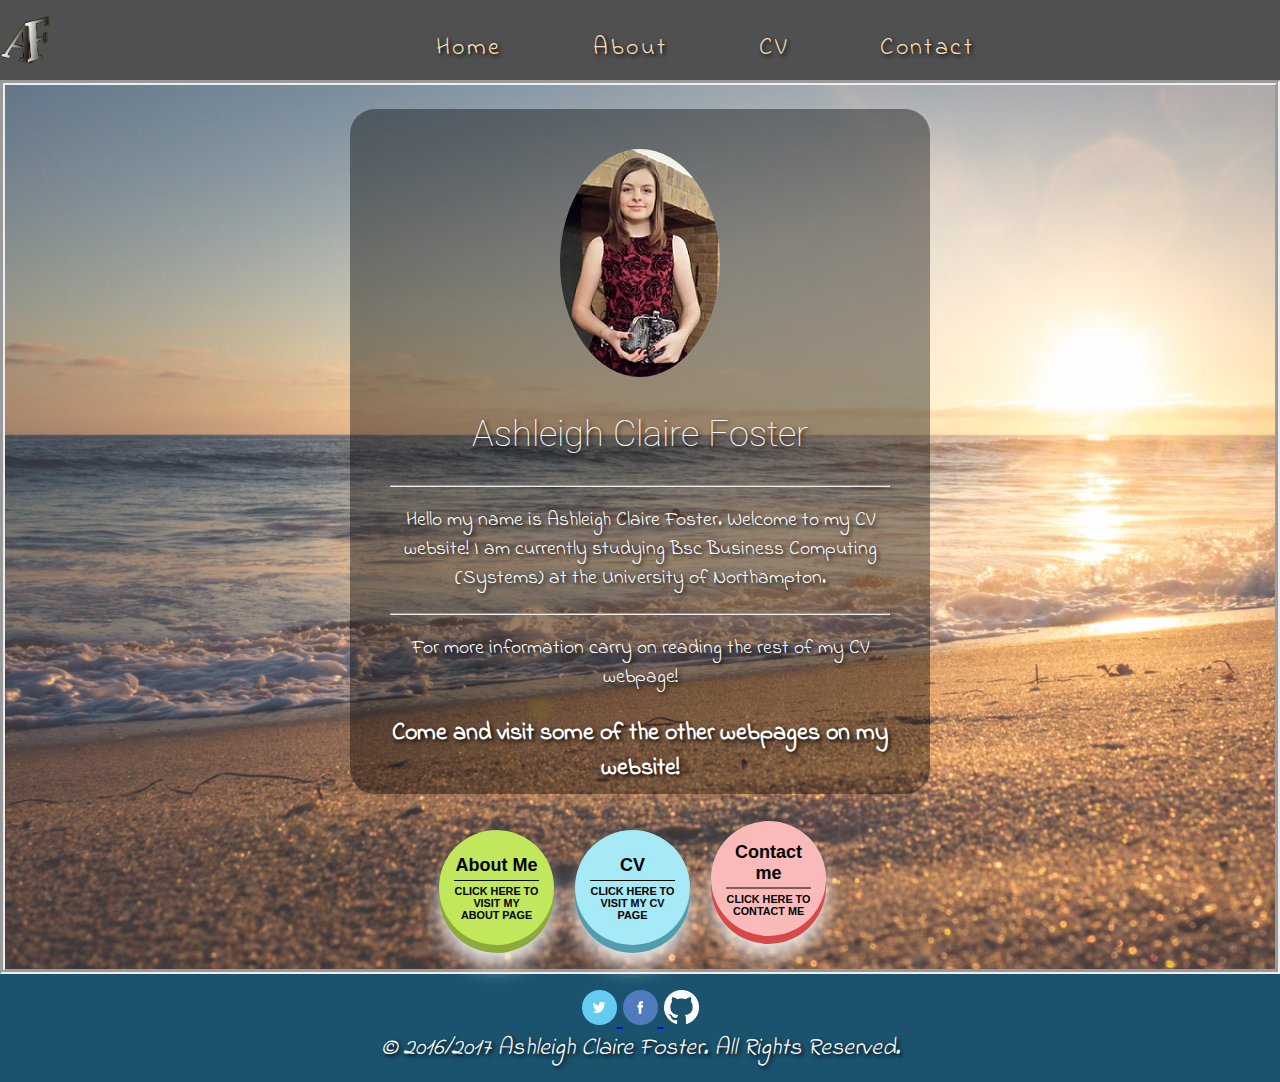
<file: index.html>
<!DOCTYPE html>
<!-- Ashleigh Claire Foster, Student ID= 16427265 -->
<html>
  <head>
    <meta charset="utf-8">
    <meta name="keywords" content="cv,resume,mk,milton,keynes,computing,IT,ashleighfoster" />
    <meta name="description" content="Welcome to my personal portfolio. In this portfolio I will be introducing myself in a short bibliography as well as discussing the relevant qualifications that I've got, the skills I've got, the type of work that I'm doing at the university of Northampton and any previous work experience that I've done."  />
    <title>Simple CV Portfolio</title>
    <link rel="stylesheet" href="css/styles.css"  />
    <link href="https://fonts.googleapis.com/css?family=Indie+Flower|Lobster|Raleway|Roboto|Rokkitt" rel="stylesheet">
    <link rel="icon" href="images/borderlesslogo-logo.png" type="images/borderlesslogo-logo.png" />
    <!-- For an icon in the corner of the tab in the screen!! I used the following link to help me out: Do you have to include <link rel=‘icon’ href=‘favicon.ico’ type=‘image/x-icon’ />? (2016) Available at: http://stackoverflow.com/questions/6644684/do-you-have-to-include-link-rel-icon-href-favicon-ico-type-image-x-icon (Accessed: 26 December 2016). -->
    <meta name="viewport" content="width=device-width, initial-scale=1.0" /> <!-- Picked up from this website https://css-tricks.com/snippets/html/responsive-meta-tag/ -->
  </head>
  <body>
<nav class="navigation-bar">
  <a href="index.html"><img class="logo" src="images/borderlesslogo-logo.png" alt="A logo which says AF" title="This is a logo design"/></a>
  <!-- Got the hyperlink code attached to my logo by looking at this website to show me how it was done using the first code: http://www.hyperlinkcode.com/html-image-hyperlink.php -->
    <ul class="navigation-list">
        <li><a href="index.html">Home</a></li>
        <li><a href="bio.html">About</a></li>
        <li><a href="cv.html">CV</a></li>
        <li><a href="contact.html">Contact</a></li>
    </ul>
</nav>
  <main class="main"><!-- a container for our main and aside -->
    <div class="prof-box">
      <img src="images/me2.JPG" class="prof-pic" alt="Picture of Ashleigh" title="This is a picture of Ashleigh Claire Foster" />
      <h2 class="index2">Ashleigh Claire Foster</h2>
      <hr />
<p class="indexparagraph">Hello my name is Ashleigh Claire Foster. Welcome to my CV website! I am currently studying Bsc Business Computing (Systems) at the University of Northampton.</p>
<hr />
<p class="indexparagraph">
For more information carry on reading the rest of my CV webpage!
</p>
<p class="homeparagraph">
  Come and visit some of the other webpages on my website!
</p>
</div>
<br />
<article class="rolloverbtn">
<!-- This section of the code is for the buttons that link to other pages on my website, link http://www.dynamicdrive.com/style/csslibrary/item/depressible_circle_buttons/ -->
<a href="bio.html" class="css3dbutton">
<span class="outer">
<span class="top">About Me</span>
<span class="bottom">Click here to visit my About page</span>
</span>
</a>
<a href="cv.html" class="css3dbutton blue">
<span class="outer">
<span class="top">CV</span>
<span class="bottom">Click here to visit my CV page</span>
</span>
</a>

<a href="contact.html" class="css3dbutton pink">
<span class="outer">
<span class="top">Contact me</span>
<span class="bottom">Click here to contact me</span>
</span>
</a>
</article>
</main>
<footer class="footer">
  <div>
<a href="https://twitter.com/ashleighf96" target="_blank">
<img class="twitter" title="Twitter" alt="Twitter" src="images/01_twitter.png" width="35" height="35" />
</a>
<a href="https://www.facebook.com/ashleigh.foster.73" target="_blank">
<img class="facebook" title="Facebook" alt="Facebook" src="images/02_facebook.png" width="35" height="35" />
</a>
<a href="https://github.com/ashleighf1996" target="_blank">
  <img class="github" title="Github" alt="Github" src="images/github.png" width="35" height="35" />
</a>
<!-- This HTML code came from this website: https://socialmediawidgets.wordpress.com/ -->
<!-- The Github logo came from this website: https://github.com/logos -->
</div>
  <em class="footertext">
    &copy; 2016/2017 Ashleigh Claire Foster. All Rights Reserved.
  </em> <!-- This is a copyright symbol which reserves the rights to this website -->
</footer>
</body>
</html>
</file>
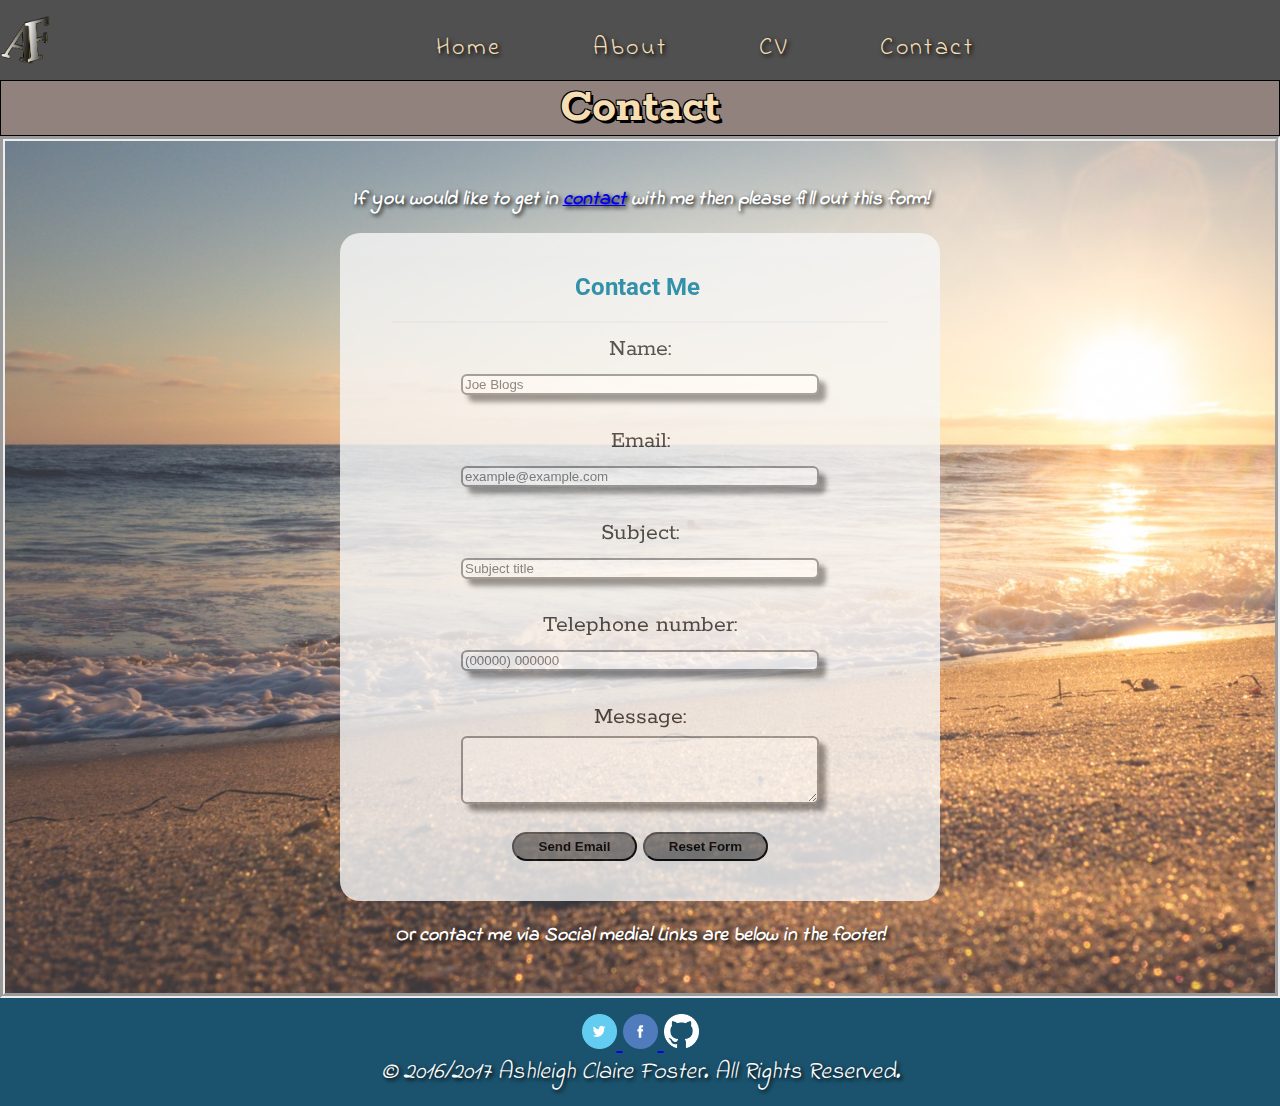
<file: contact.html>
<!DOCTYPE html>
<!-- Ashleigh Claire Foster, Student ID= 16427265 -->
<html>
  <head>
    <meta charset="utf-8">
    <meta name="keywords" content="cv,resume,mk,milton,keynes,computing,IT,ashleighfoster" />
    <meta name="description" content="Welcome to my personal portfolio. In this portfolio I will be introducing myself in a short bibliography as well as discussing the relevant qualifications that I've got, the skills I've got, the type of work that I'm doing at the university of Northampton and any previous work experience that I've done."  />
    <title>Simple CV Portfolio</title>
    <link rel="stylesheet" href="css/styles.css" />
    <link href="https://fonts.googleapis.com/css?family=Indie+Flower|Lobster|Raleway|Roboto|Rokkitt" rel="stylesheet">
    <link rel="icon" href="images/borderlesslogo-logo.png" type="images/borderlesslogo-logo.png" />
    <!-- For an icon in the corner of the tab in the screen!! I used the following link to help me out: Do you have to include <link rel=‘icon’ href=‘favicon.ico’ type=‘image/x-icon’ />? (2016) Available at: http://stackoverflow.com/questions/6644684/do-you-have-to-include-link-rel-icon-href-favicon-ico-type-image-x-icon (Accessed: 26 December 2016). -->
    <meta name="viewport" content="width=device-width, initial-scale=1" /> <!-- Picked up from this website https://css-tricks.com/snippets/html/responsive-meta-tag/ -->
  </head>
  <body>
<nav class="navigation-bar">
  <a href="index.html"><img class="logo" src="images/borderlesslogo-logo.png" alt="A logo which says AF" title="This is a logo design"/></a>
  <!-- Got the hyperlink code attached to my logo by looking at this website to show me how it was done using the first code: http://www.hyperlinkcode.com/html-image-hyperlink.php -->
    <ul class="navigation-list">
        <li><a href="index.html">Home</a></li>
        <li><a href="bio.html">About</a></li>
        <li><a href="cv.html">CV</a></li>
        <li><a href="contact.html">Contact</a></li>
    </ul>
</nav>
<header class="pageheader">
  <h1 class="heading1">Contact</h1>
</header>
<div class="wrapper"> <!-- a container for our main and aside -->
  <main class="main">
    <!--<div class="paragraph"> -->
      <p class="paragraph">
        If you would like to get in <a href="mailto:ashleighfoster@aol.com">contact</a> with me then please fill out this form!
      </p>
  <!--  </div> -->
    <div id="form-wrap">
      <form>
        <fieldset>
          <h4 class="heading4">Contact Me</h4>
          <hr class="dottedline" />
          <label class="labelone" for="name">Name:</label>
          <input class="contactbox" name="name" placeholder="Joe Blogs" id="name"/>
          <br />
          <br />
          <label for="email">Email:</label>
          <input class="contactbox" name="email" placeholder="example@example.com" id="email"/>
          <br />
          <br />
          <label for="subject">Subject:</label>
          <input class="contactbox" name="subject" placeholder="Subject title" id="subject" />
          <br />
          <br />
          <label for="tel">Telephone number:</label>
    <input class="contactbox" type="tel" name="tel" placeholder="(00000) 000000" id="tel" />
    <br />
    <br />
          <label for="comments">Message:</label>
          <textarea class="contactbox" rows="4" cols="25" name="comments" id="comments"></textarea>
        </fieldset>
        <fieldset>
          <input class="btn" type="submit" value="Send Email" />
          <input class="btn" type="reset" value="Reset Form" />
        </fieldset>
      </form>
    </div>
    <!-- Got the placeholders from here: https://codepen.io/lizcoultersmith/pen/dOqYWK -->
    <!-- Got the text area size from here: http://codepen.io/UoN-ThomasRose/pen/NbYrGj -->
    <!-- Got contact form information from here: https://www.youtube.com/watch?v=DB14R0gt8Y8 -->
<div class="paragraph2">
<p class="paragraph">
  Or contact me via Social media! Links are below in the footer!
</p>
</div>
</main>
</div> <!-- the end of our wrapper -->
<footer class="footer">
  <div>
<a href="https://twitter.com/ashleighf96" target="_blank">
<img class="twitter" title="Twitter" alt="Twitter" src="images/01_twitter.png" width="35" height="35" />
</a>
<a href="https://www.facebook.com/ashleigh.foster.73" target="_blank">
<img class="facebook" title="Facebook" alt="Facebook" src="images/02_facebook.png" width="35" height="35" />
</a>
<a href="https://github.com/ashleighf1996" target="_blank">
  <img class="github" title="Github" alt="Github" src="images/github.png" width="35" height="35" />
</a>
<!-- This HTML code came from this website: https://socialmediawidgets.wordpress.com/ -->
<!-- The Github logo came from this website: https://github.com/logos -->
</div>
<em class="footertext">
  &copy; 2016/2017 Ashleigh Claire Foster. All Rights Reserved.
</em> <!-- This is a copyright symbol which reserves the rights to this website -->
</footer>
</body>
</html>
</file>
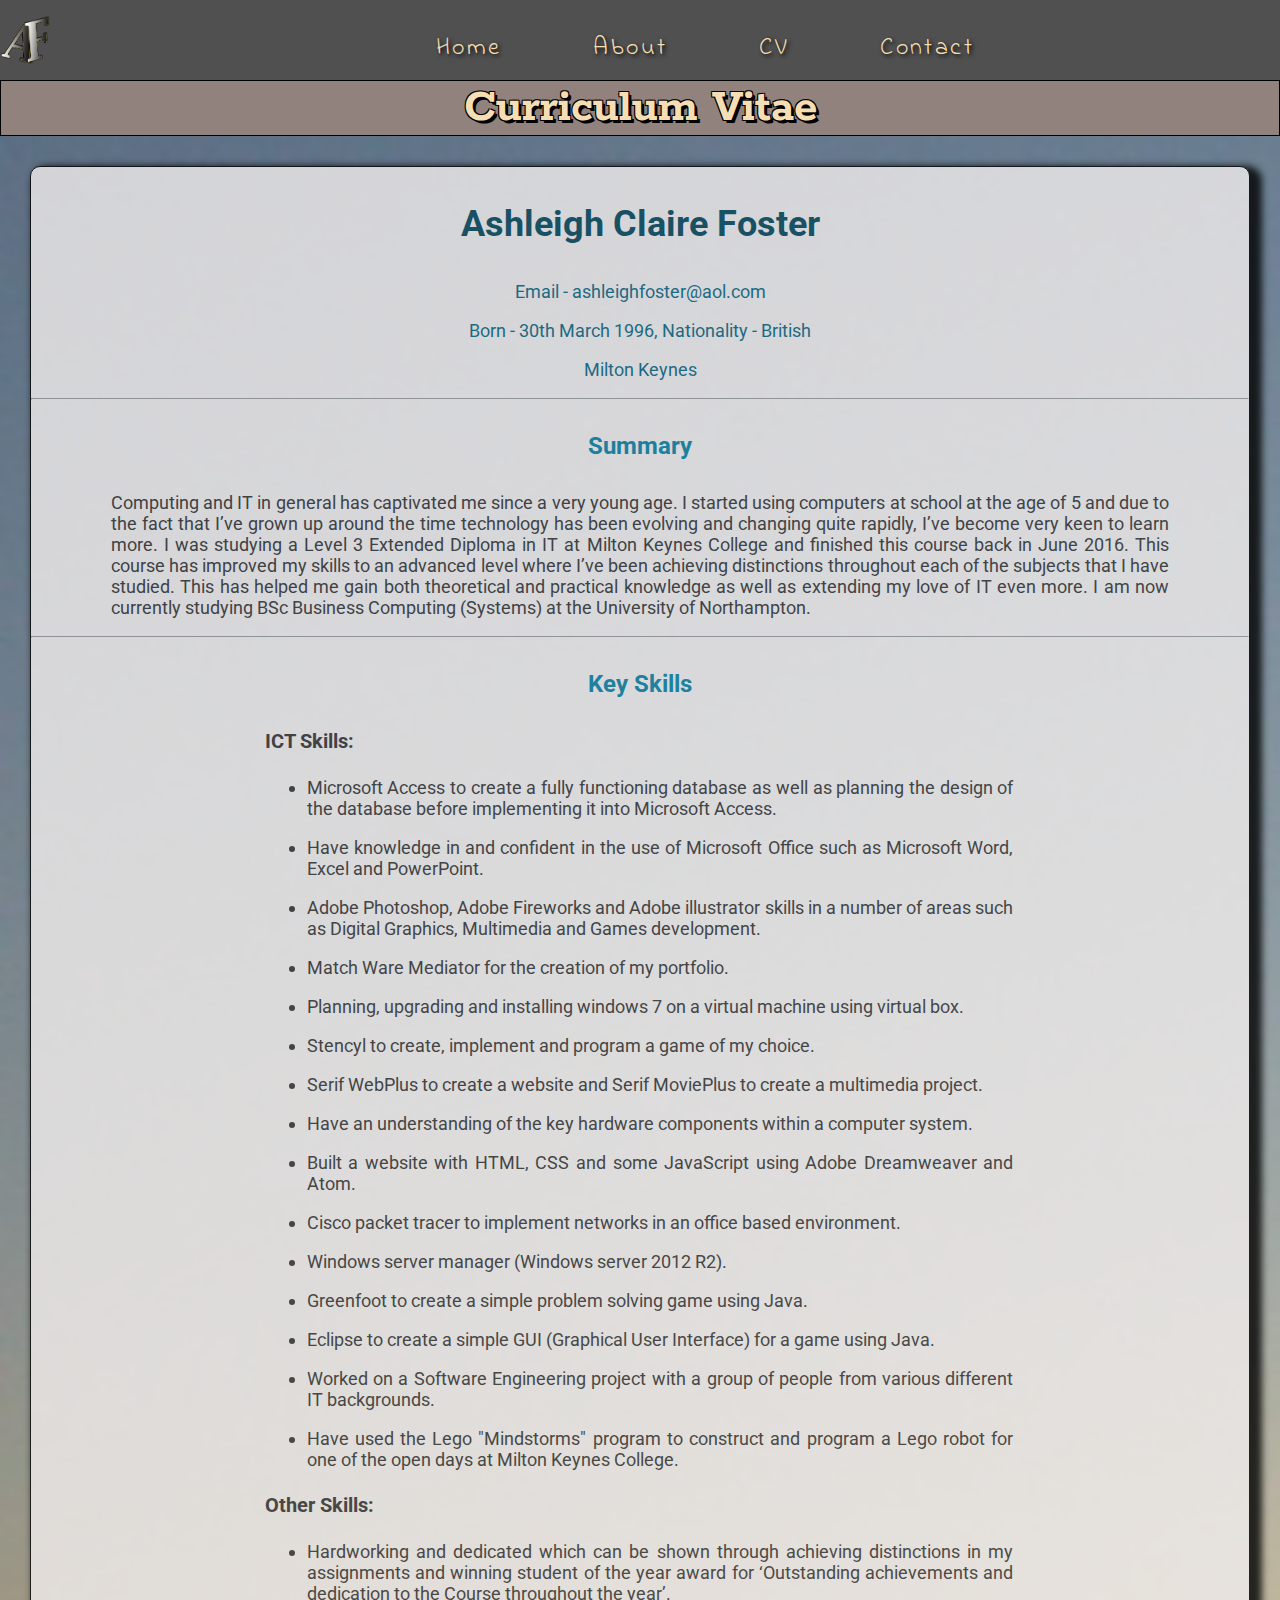
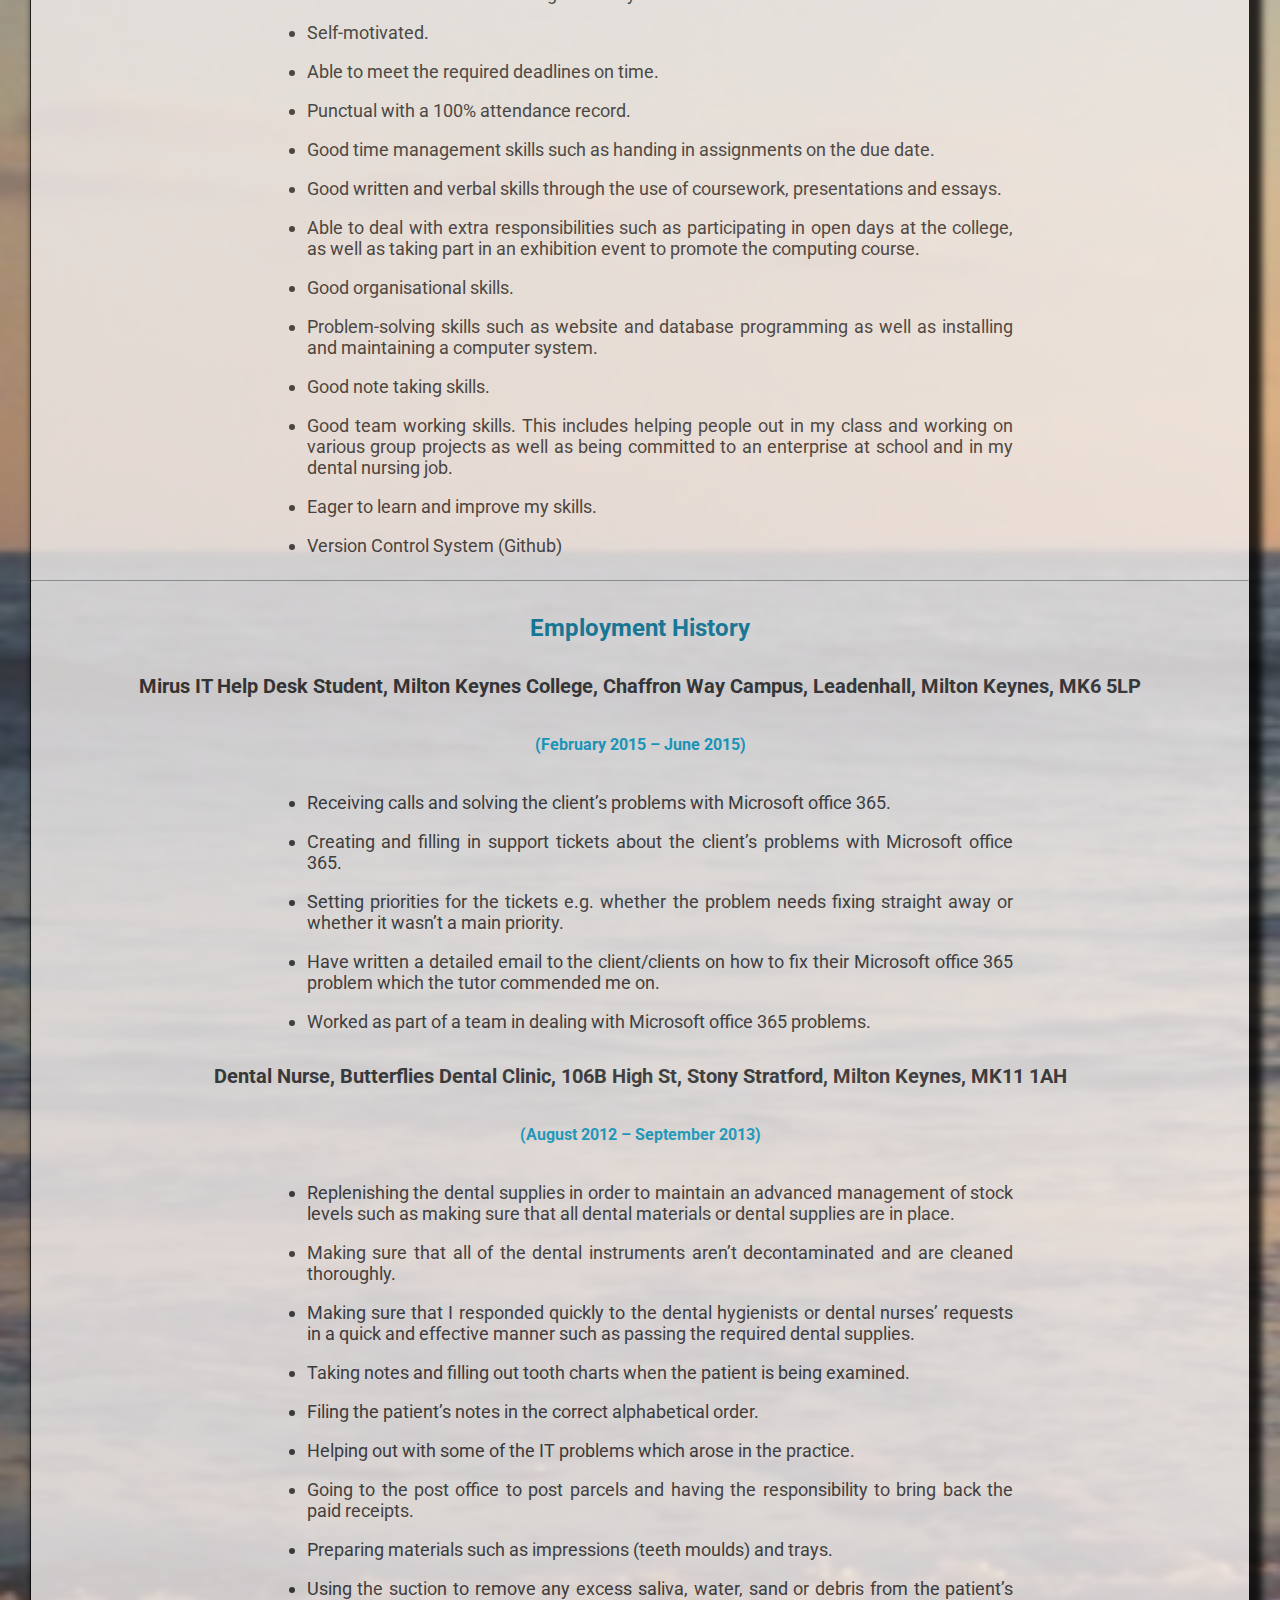
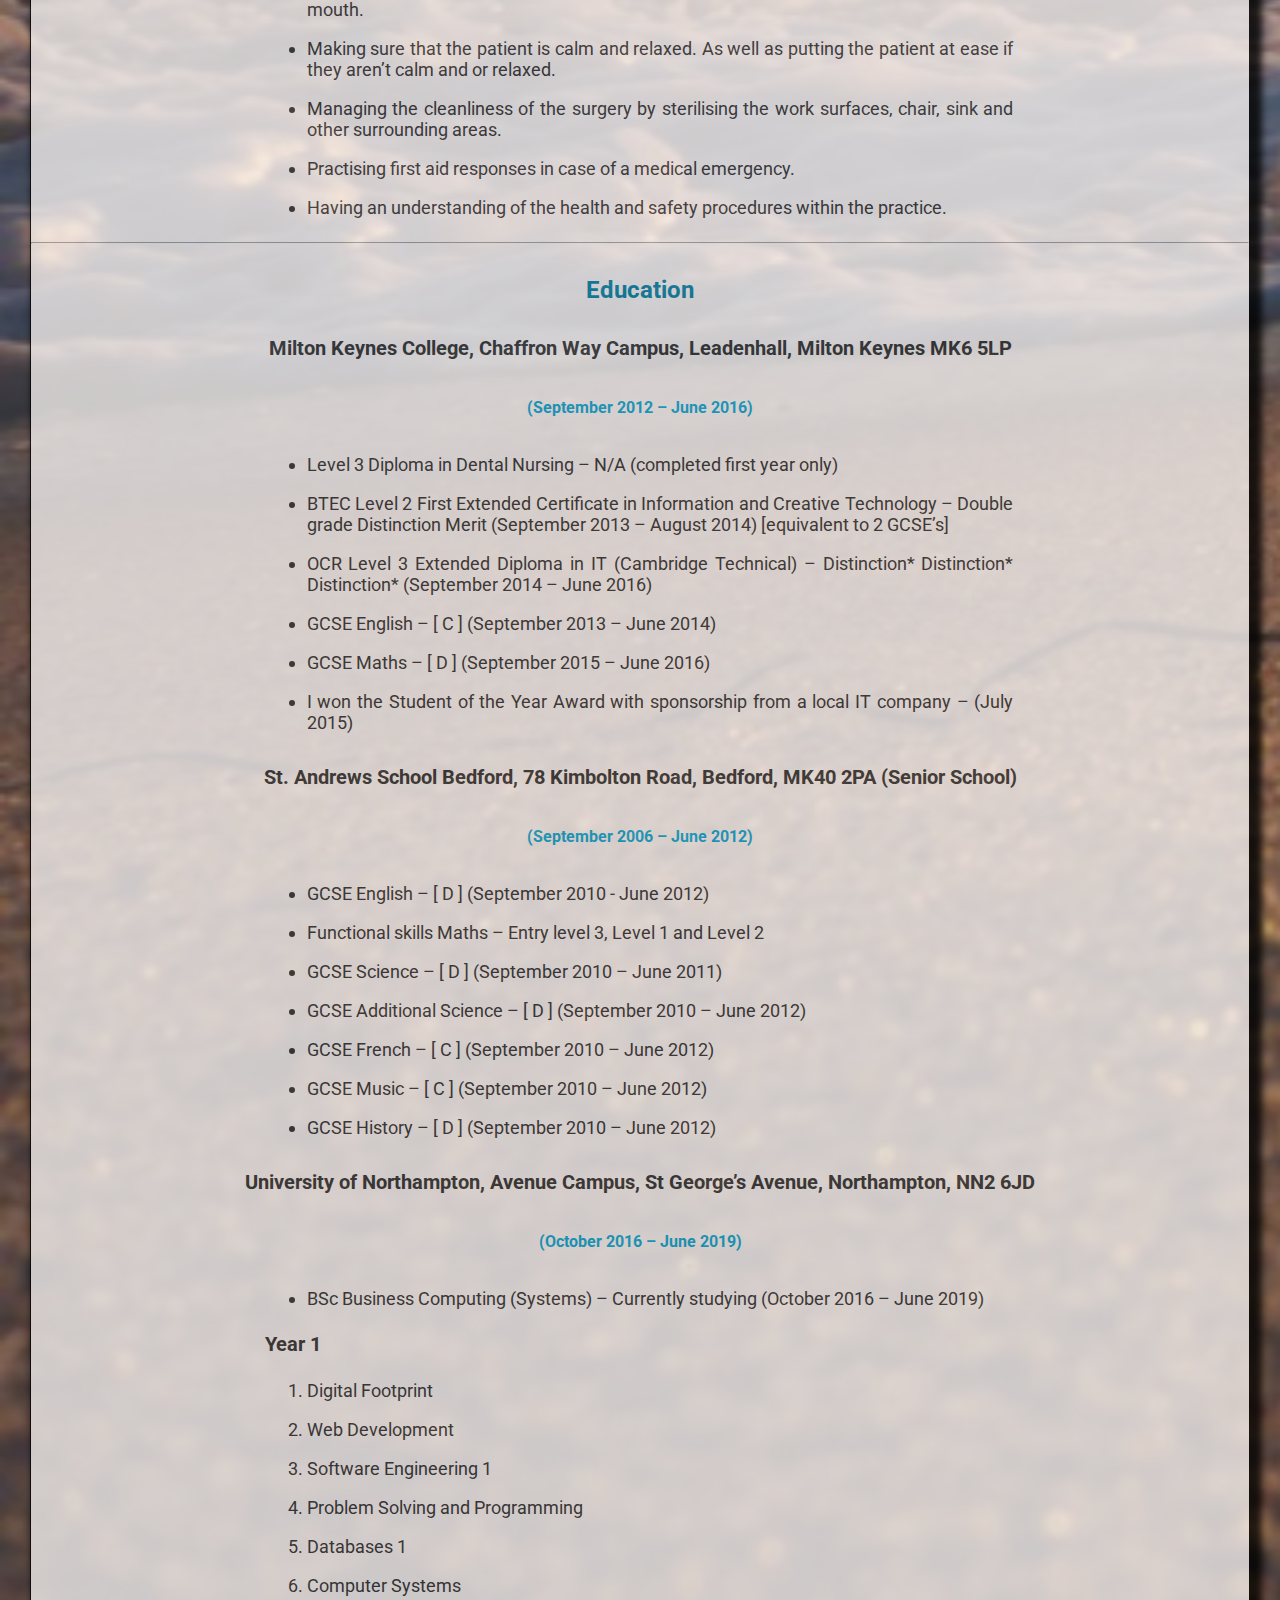
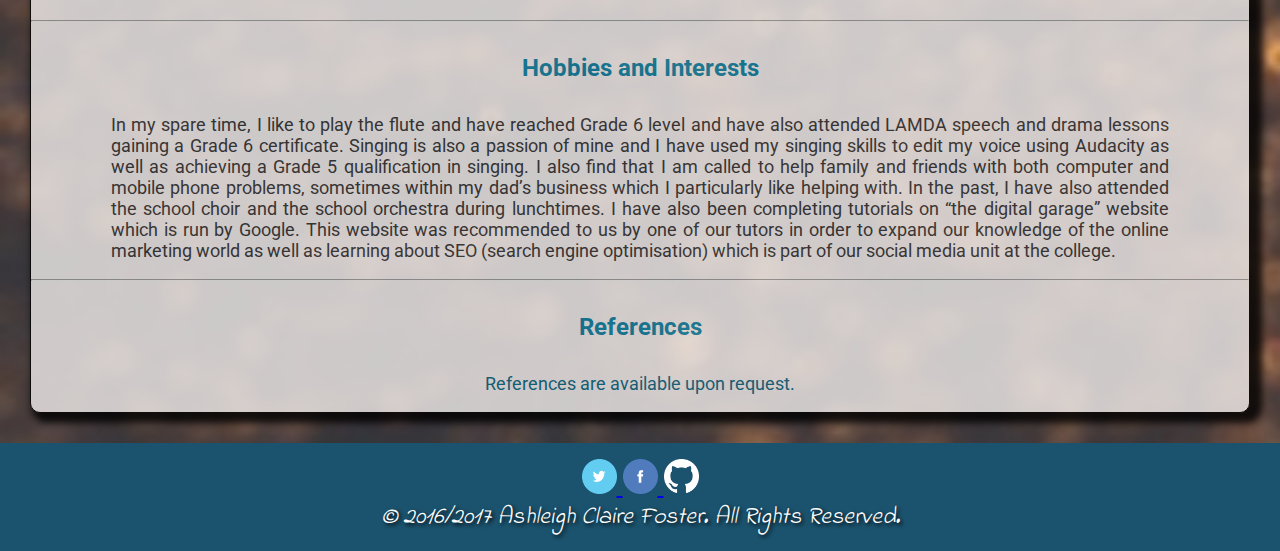
<file: cv.html>
<!DOCTYPE html>
<!-- Ashleigh Claire Foster, Student ID= 16427265 -->
<html lang="en">
  <head>
    <meta charset="utf-8">
    <meta name="keywords" content="cv,resume,mk,milton,keynes,computing,IT,ashleighfoster" />
    <meta name="description" content="Welcome to my personal portfolio. In this portfolio I will be introducing myself in a short bibliography as well as discussing the relevant qualifications that I've got, the skills I've got, the type of work that I'm doing at the university of Northampton and any previous work experience that I've done."  />
    <title>Simple CV Portfolio</title>
    <link rel="stylesheet" href="css/styles.css" />
    <link href="https://fonts.googleapis.com/css?family=Indie+Flower|Lobster|Raleway|Roboto|Rokkitt" rel="stylesheet">
    <link rel="icon" href="images/borderlesslogo-logo.png" type="images/borderlesslogo-logo.png" />
    <!-- For an icon in the corner of the tab in the screen!! I used the following link to help me out: Do you have to include <link rel=‘icon’ href=‘favicon.ico’ type=‘image/x-icon’ />? (2016) Available at: http://stackoverflow.com/questions/6644684/do-you-have-to-include-link-rel-icon-href-favicon-ico-type-image-x-icon (Accessed: 26 December 2016). -->
    <meta name="viewport" content="width=device-width, initial-scale=1" /> <!-- Picked up from this website https://css-tricks.com/snippets/html/responsive-meta-tag/ -->
  </head>
  <body>
<nav class="navigation-bar">
  <a href="index.html"><img class="logo" src="images/borderlesslogo-logo.png" alt="A logo which says AF" title="This is a logo design"/></a>
  <!-- Got the hyperlink code attached to my logo by looking at this website to show me how it was done using the first code: http://www.hyperlinkcode.com/html-image-hyperlink.php -->
    <ul class="navigation-list">
        <li><a href="index.html">Home</a></li>
        <li><a href="bio.html">About</a></li>
        <li><a href="cv.html">CV</a></li>
        <li><a href="contact.html">Contact</a></li>
    </ul>
</nav>
<header class="pageheader">
  <h1 class="heading1">Curriculum Vitae</h1>
</header>
<section class="transbox">

    <h3 class="heading3CV">Ashleigh Claire Foster</h3>
    <p class="paragraphCV">
      Email - ashleighfoster@aol.com
    </p>
    <p class="paragraphCV">
      Born - 30th March 1996, Nationality - British
    </p>
    <p class="paragraphCV">
      Milton Keynes
    </p>
    <hr />
    <h4 class="heading4">Summary</h4>
    <p class="paragraphCV1">
      Computing and IT in general has captivated me since a very young age. I started using computers at school at the age of 5 and due to the fact that I’ve grown up around the time technology has been evolving and changing quite rapidly, I’ve become very keen to learn more. I was studying a Level 3 Extended Diploma in IT at Milton Keynes College and finished this course back in June 2016. This course has improved my skills to an advanced level where I’ve been achieving distinctions throughout each of the subjects that I have studied.  This has helped me gain both theoretical and practical knowledge as well as extending my love of IT even more. I am now currently studying BSc Business Computing (Systems) at the University of Northampton.
    </p>
    <hr />
    <h4 class="heading4">Key Skills</h4>
    <p class="paragraphCV"></p>
      <h5 class="headingskills">ICT Skills:</h5>

    <ul>
      <li class="cvlist">
        <p>
          Microsoft Access to create a fully functioning database as well as planning the design of the database before implementing it into Microsoft Access.
        </p>
      </li>
      <li class="cvlist">
        <p>
        Have knowledge in and confident in the use of Microsoft Office such as Microsoft Word, Excel and PowerPoint.
        </p>
      </li>
      <li class="cvlist">
        <p>
        Adobe Photoshop, Adobe Fireworks and Adobe illustrator skills in a number of areas such as Digital Graphics, Multimedia and Games development.
      </p>
      </li>
      <li class="cvlist">
        <p>
        Match Ware Mediator for the creation of my portfolio.
        </p>
      </li>
      <li class="cvlist">
        <p>
        Planning, upgrading and installing windows 7 on a virtual machine using virtual box.
        </p>
      </li>
      <li class="cvlist">
        <p>
        Stencyl to create, implement and program a game of my choice.
        </p>
      </li>
      <li class="cvlist">
        <p>
        Serif WebPlus to create a website and Serif MoviePlus to create a multimedia project.
        </p>
      </li>
      <li class="cvlist">
        <p>
        Have an understanding of the key hardware components within a computer system.
        </p>
      </li>
      <li class="cvlist">
        <p>
        Built a website with HTML, CSS and some JavaScript using Adobe Dreamweaver and Atom.
        </p>
      </li>
      <li class="cvlist">
        <p>
        Cisco packet tracer to implement networks in an office based environment.
        </p>
      </li>
      <li class="cvlist">
        <p>
        Windows server manager (Windows server 2012 R2).
        </p>
      </li>
      <li class="cvlist">
        <p>
        Greenfoot to create a simple problem solving game using Java.
        </p>
      </li>
<li class="cvlist">
  <p>
  Eclipse to create a simple GUI (Graphical User Interface) for a game using Java.
  </p>
</li>
<li class="cvlist">
  <p>
  Worked on a Software Engineering project with a group of people from various different IT backgrounds.
  </p>
</li>
<li class="cvlist">
  <p>
  Have used the Lego "Mindstorms" program to construct and program a Lego robot for one of the open days at Milton Keynes College.
  </p>
</li>
</ul>
      <p class="paragraphCV"></p>
        <h5 class="headingskills">Other Skills:</h5>
        <ul>
      <li class="cvlist">
        <p>
          Hardworking and dedicated which can be shown through achieving distinctions in my assignments and winning student of the year award for ‘Outstanding achievements and dedication to the Course throughout the year’.
          </p>
      </li>
      <li class="cvlist">
        <p>
        Self-motivated.
        </p>
      </li>
      <li class="cvlist">
        <p>
        Able to meet the required deadlines on time.
        </p>
      </li>
      <li class="cvlist">
        <p>
        Punctual with a 100% attendance record.
        </p>
      </li>
      <li class="cvlist">
        <p>
        Good time management skills such as handing in assignments on the due date.
        </p>
      </li>
      <li class="cvlist">
        <p>
        Good written and verbal skills through the use of coursework, presentations and essays.
        </p>
      </li>
      <li class="cvlist">
        <p>
        Able to deal with extra responsibilities such as participating in open days at the college, as well as taking part in an exhibition event to promote the computing course.
        </p>
      </li>
      <li class="cvlist">
        <p>
        Good organisational skills.
        </p>
      </li>
      <li class="cvlist">
        <p>
        Problem-solving skills such as website and database programming as well as installing and maintaining a computer system.
        </p>
      </li>
      <li class="cvlist">
        <p>
        Good note taking skills.
        </p>
      </li>
      <li class="cvlist">
        <p>
        Good team working skills. This includes helping people out in my class and working on various group projects as well as being committed to an enterprise at school and in my dental nursing job.
        </p>
      </li>
      <li class="cvlist">
        <p>
        Eager to learn and improve my skills.
        </p>
      </li>
      <li class="cvlist">
        <p>
        Version Control System (Github)
        </p>
      </li>
    </ul>
    <hr />
    <h4 class="heading4">Employment History</h4>
    <h5 class="heading5">Mirus IT Help Desk Student, Milton Keynes College, Chaffron Way Campus, Leadenhall, Milton Keynes, MK6 5LP</h5>
    <h6 class="heading6">(February 2015 – June 2015)</h6>
    <ul>
      <li class="cvlist">
        <p>
        Receiving calls and solving the client’s problems with Microsoft office 365.
       </p>
      </li>
      <li class="cvlist">
        <p>
        Creating and filling in support tickets about the client’s problems with Microsoft office 365.
        </p>
      </li>
      <li class="cvlist">
        <p>
        Setting priorities for the tickets e.g. whether the problem needs fixing straight away or whether it wasn’t a main priority.
        </p>
      </li>
      <li class="cvlist">
        <p>
        Have written a detailed email to the client/clients on how to fix their Microsoft office 365 problem which the tutor commended me on.
        </p>
      </li>
      <li class="cvlist">
        <p>
        Worked as part of a team in dealing with Microsoft office 365 problems.
        </p>
      </li>
      </ul>
      <h5 class="heading5">Dental Nurse, Butterflies Dental Clinic, 106B High St, Stony Stratford, Milton Keynes, MK11 1AH</h5>
      <h6 class="heading6">(August 2012 – September 2013)</h6>
      <ul>
        <li class="cvlist">
          <p>
          Replenishing the dental supplies in order to maintain an advanced management of stock levels such as making sure that all dental materials or dental supplies are in place.
          </p>
        </li>
        <li class="cvlist">
          <p>
          Making sure that all of the dental instruments aren’t decontaminated and are cleaned thoroughly.
          </p>
        </li>
        <li class="cvlist">
          <p>
          Making sure that I responded quickly to the dental hygienists or dental nurses’ requests in a quick and effective manner such as passing the required dental supplies.
          </p>
        </li>
        <li class="cvlist">
          <p>
          Taking notes and filling out tooth charts when the patient is being examined.
          </p>
        </li>
        <li class="cvlist">
          <p>
          Filing the patient’s notes in the correct alphabetical order.
          </p>
        </li>
        <li class="cvlist">
          <p>
          Helping out with some of the IT problems which arose in the practice.
          </p>
        </li>
        <li class="cvlist">
          <p>
          Going to the post office to post parcels and having the responsibility to bring back the paid receipts.
          </p>
        </li>
        <li class="cvlist">
          <p>
          Preparing materials such as impressions (teeth moulds) and trays.
          </p>
        </li>
        <li class="cvlist">
          <p>
          Using the suction to remove any excess saliva, water, sand or debris from the patient’s mouth.
          </p>
        </li>
        <li class="cvlist">
          <p>
          Making sure that the patient is calm and relaxed. As well as putting the patient at ease if they aren’t calm and or relaxed.
          </p>
        </li>
        <li class="cvlist">
          <p>
          Managing the cleanliness of the surgery by sterilising the work surfaces, chair, sink and other surrounding areas.
          </p>
        </li>
        <li class="cvlist">
          <p>
          Practising first aid responses in case of a medical emergency.
          </p>
        </li>
        <li class="cvlist">
          <p>
          Having an understanding of the health and safety procedures within the practice.
          </p>
        </li>
      </ul>
    <hr />
    <h4 class="heading4">Education</h4>
    <h5 class="heading5">Milton Keynes College, Chaffron Way Campus, Leadenhall, Milton Keynes MK6 5LP</h5>
    <h6 class="heading6">(September 2012 – June 2016)</h6>
    <ul>
      <li class="cvlist">
        <p>
        Level 3 Diploma in Dental Nursing – N/A (completed first year only)
        </p>
      </li>
      <li class="cvlist">
        <p>
        BTEC Level 2 First Extended Certificate in Information and Creative Technology – Double grade Distinction Merit (September 2013 – August 2014) [equivalent to 2 GCSE’s]
        </p>
      </li>
      <li class="cvlist">
        <p>
        OCR Level 3 Extended Diploma in IT (Cambridge Technical) – Distinction* Distinction* Distinction* (September 2014 – June 2016)
        </p>
      </li>
      <li class="cvlist">
        <p>
        GCSE English – [ C ] (September 2013 – June 2014)
        </p>
      </li>
      <li class="cvlist">
        <p>
        GCSE Maths – [ D ] (September 2015 – June 2016)
        </p>
      </li>
      <li class="cvlist">
        <p>
        I won the Student of the Year Award with sponsorship from a local IT company – (July 2015)
        </p>
      </li>
    </ul>
    <h5 class="heading5">St. Andrews School Bedford, 78 Kimbolton Road, Bedford, MK40 2PA (Senior School)</h5>
    <h6 class="heading6">(September 2006 – June 2012)</h6>
    <ul>
      <li class="cvlist">
        <p>
        GCSE English – [ D ] (September 2010 - June 2012)
        </p>
      </li>
      <li class="cvlist">
        <p>
        Functional skills Maths – Entry level 3, Level 1 and Level 2
        </p>
      </li>
      <li class="cvlist">
      <p>
        GCSE Science – [ D ] (September 2010 – June 2011)
        </p>
      </li>
      <li class="cvlist">
        <p>
        GCSE Additional Science – [ D ] (September 2010 – June 2012)
        </p>
      </li>
      <li class="cvlist">
        <p>
        GCSE French – [ C ] (September 2010 – June 2012)
        </p>
      </li>
      <li class="cvlist">
        <p>
        GCSE Music – [ C ] (September 2010 – June 2012)
        </p>
      </li>
      <li class="cvlist">
        <p>
        GCSE History – [ D ] (September 2010 – June 2012)
        </p>
      </li>
    </ul>
    <h5 class="heading5">University of Northampton, Avenue Campus, St George’s Avenue, Northampton, NN2 6JD</h5>
    <h6 class="heading6">(October 2016 – June 2019)</h6>
    <ul>
      <li class="cvlist">
        <p>
        BSc Business Computing (Systems) – Currently studying (October 2016 – June 2019)
        </p>
      </li>
      </ul>
    <h5 class="headingskills">Year 1</h5>
    <ol>
      <li class="cvlist">
        <p>
        Digital Footprint
        </p>
      </li>
      <li class="cvlist">
        <p>
        Web Development
        </p>
      </li>
      <li class="cvlist">
        <p>
        Software Engineering 1
        </p>
      </li>
      <li class="cvlist">
        <p>
        Problem Solving and Programming
        </p>
      </li>
      <li class="cvlist">
        <p>
        Databases 1
        </p>
      </li>
      <li class="cvlist">
        <p>
        Computer Systems
        </p>
      </li>
    </ol>
    <hr />
    <h4 class="heading4">Hobbies and Interests</h4>
    <p class="paragraphCV1">
      In my spare time, I like to play the flute and have reached Grade 6 level and have also attended LAMDA speech and drama lessons gaining a Grade 6 certificate.  Singing is also a passion of mine and I have used my singing skills to edit my voice using Audacity as well as achieving a Grade 5 qualification in singing.  I also find that I am called to help family and friends with both computer and mobile phone problems, sometimes within my dad’s business which I particularly like helping with. In the past, I have also attended the school choir and the school orchestra during lunchtimes. I have also been completing tutorials on “the digital garage” website which is run by Google. This website was recommended to us by one of our tutors in order to expand our knowledge of the online marketing world as well as learning about SEO (search engine optimisation) which is part of our social media unit at the college.
    </p>
    <hr />
    <h4 class="heading4">References</h4>
    <p class="paragraphCV">
      References are available upon request.
    </p>
</section>
<footer class="footer">
  <div>
<a href="https://twitter.com/ashleighf96" target="_blank">
<img class="twitter" title="Twitter" alt="Twitter" src="images/01_twitter.png" width="35" height="35" />
</a>
<a href="https://www.facebook.com/ashleigh.foster.73" target="_blank">
<img class="facebook" title="Facebook" alt="Facebook" src="images/02_facebook.png" width="35" height="35" />
</a>
<a href="https://github.com/ashleighf1996" target="_blank">
  <img class="github" title="Github" alt="Github" src="images/github.png" width="35" height="35" />
</a>
<!-- This HTML code came from this website: https://socialmediawidgets.wordpress.com/ -->
<!-- The Github logo came from this website: https://github.com/logos -->
</div>
<em class="footertext">
  &copy; 2016/2017 Ashleigh Claire Foster. All Rights Reserved.
</em> <!-- This is a copyright symbol which reserves the rights to this website -->
</footer>
<!-- The use of columns needs to be introduced in the box part of the CV page. Look up how to do this on Google. Also look up Material design for the structure of my website. -->
</body>
</html>
</file>
<file: css/styles.css>
/* Ashleigh Claire Foster, Student ID= 16427265 */

/* This first section is for the top half of the page */
.navigation-bar {
    width: 100%;  /* i'm assuming full width */
    height: 80px; /* change it to desired width */
    background-color: #505050; /*change to desired color */
    display: flex;
}
.navigation-list
{
  display: flex;
  flex-direction: row;
  list-style: none;
  display: inline-block;
  text-align: center;
  width: 90%;
  font-family: 'Indie Flower', cursive;
}
.navigation-list li {
  display: inline-block;
  padding: 5px 40px;
}
.navigation-list li > a {
  position: relative;
  color: wheat;
  text-shadow: 2px 2px 4px #000000;
  display: inline-block;
  padding: 2px 3px;
  padding-bottom: 8px;
  text-decoration: none;
  margin-bottom: 20px;
  letter-spacing: .1em;
}
.navigation-list a:hover {
  color: white;
  border-bottom: 2px solid #F117B4;
  text-decoration: none;
  -wekkit-transition: all .3s;
  transition: all .3s;
  -moz-transform: scale(1.1);
  -webkit-transform: scale(1.1);
  transform: scale(1.1);
}
/* Got the transition code idea from this website: https://css-tricks.com/almanac/properties/t/transition/ */
/* To get the underline effect I used: http://stackoverflow.com/questions/24647139/thick-underline-when-hover */
/* To get the transition effect I used: http://www.dynamicdrive.com/style/csslibrary/item/css_animated_underline_menu/ */
.logo {
    display: inline-block;
    vertical-align: top;
    width: 50px;
    height: 50px;
    margin-right: 20px;
    margin-top: 15px;    /* if you want it vertically middle of the navbar. */
}
.logo:hover {
  -moz-transform: scale(1.3);
  -webkit-transform: scale(1.3);
  transform: scale(1.3);
  transition: all .6s ease;
}
/* Got the transition code idea from this website: https://css-tricks.com/almanac/properties/t/transition/ */
.navigation-bar > a {
    display: inline-block;
    vertical-align: top;
    margin-right: 20px;
    height: 80px;        /* if you want it to take the full height of the bar */
    line-height: 80px;    /* if you want it vertically middle of the navbar */
}
/* Here is where the top half section ends */

/* Here is where the body tag i.e. the overall interface for the website starts */
body {
  /*min-height: 100vh; /* vertical height */
  /*margin: 0;
  /*line-height: 100%; */
  /*font-family: sans-serif; */
  font-size: 1.5em;
  color: #333;
  /*background: #ddd5d5; */
  background-image: url(../images/background.jpg);
  /* Image came from this website: https://unsplash.com/ - Free to use */
  background-size: 100%;
  background-repeat: no-repeat;
  background-size:cover;
  margin: 0 0;
  /* Got the margin advice from Tom Rose to help me in placing the header and content on the page correctly*/
}
.main {
  padding: 1em;
  /*background: #EAE5E5; */
  /*text-align: center; */
  border-style: groove;
  border-width: thick;
  /*background: #ddd5d5; */
}
.heading1 {
  text-align: center;
  margin: 0px;
  border-style: solid;
  border-width: thin;
  font-family: 'Rokkitt', serif;
  text-shadow: 3px 3px 0 #000, -1px -1px 0 #000, 1px -1px 0 #000, -1px 1px 0 #000, 1px 1px 0 #000;
  color: wheat;
  border-color: #000;
  /* Got the text shadow styling type from this website: https://css-tricks.com/adding-stroke-to-web-text/ */
}
.pageheader {
  background-color: #92827E;
  /* height: 6em; */
}
/* Got the centre alignment from this website: http://stackoverflow.com/questions/1040554/how-to-put-a-div-in-center-of-browser-using-css */
/* Got the border and alignment ideas for the content from this website: https://css-tricks.com/almanac/properties/f/float/ */
/* Got the font size pixels to em's converter using this website to convert my font from pixels to ems: http://www.w3schools.com/tags/ref_pxtoemconversion.asp */
/* Border shadow properties came from this website: http://www.w3schools.com/cssref/tryit.asp?filename=trycss3_box-shadow */

/* Here is where the body tag i.e. the overall interface for the website ends */

/* This next part of the code is for the "about me" webpage */
.page {
  text-align: center;
}
.profilepic {
  border-radius: 60%;
  display: block;
  margin: auto;
  -moz-transition: all 0.6s;
  -webkit-transition: all 0.6s;
  transition: all 0.6s;
}
.profilepic:hover {
  -moz-transform: scale(1.1);
  -webkit-transform: scale(1.1);
  transform: scale(1.1);
}
/* Got the animation hover over effect code and modified it slightly to fit the overall design of my CV from this website: https://codepen.io/afinedayproductions/pen/EzvLp/ */
.aboutbox {
  border: 1px solid black;
  border-radius: 10px;
  background-color: #e4e4e4;
  color: black;
  box-shadow: 7px 5px 7px 5px black;
  text-align: center;
  opacity: 0.8;
  margin: 30px;
  padding: 70px;
}
.biotext {
font-family: 'Raleway', sans-serif;
font-size: 0.750em;
}
.bioheader {
  font-family: 'Lobster', cursive;
  font-size: 2em;
}
/* Got the animation hover over effect code and modified it slightly to fit the overall design of my CV from this website: https://codepen.io/afinedayproductions/pen/EzvLp/ */
/* Border shadow properties came from this website: http://www.w3schools.com/cssref/tryit.asp?filename=trycss3_box-shadow */
.picwrapper {
  display: flex;
  flex-direction: row;
  vertical-align: middle
}
.box {
  flex: 2;
  border: 1px solid black;
  border-radius: 10px;
  color: black;
  box-shadow: 7px 5px 7px 5px black;
  margin: 10px;
  padding: 10px;
}
.box:hover {
  -moz-transform: scale(1.1);
  -webkit-transform: scale(1.1);
  transform: scale(1.1);
  -moz-transition: all 0.6s;
  -webkit-transition: all 0.6s;
  transition: all 0.6s;
}
/* Learnt about how flexbox worked using the following links: https://www.youtube.com/watch?v=0i7Xb22zzQM and https://css-tricks.com/snippets/css/a-guide-to-flexbox/ */
/* It ends here the "about me" section!! */

/* This next part of the code is for the "CV" webpage */
section.transbox {
  margin: 30px;
  background-color: #ffffff;
  border: 1px solid black;
  border-radius: 10px;
  opacity: 0.8;
  box-shadow: 7px 5px 7px 5px black;
  filter: alpha(opacity=60); /* For IE8 and earlier */
  background: #F2EEED;
}
.paragraphCV {
	text-align: center;
	font-size: 0.750em;
  font-family: 'Roboto', sans-serif;
  color: #0A6680;
}
.paragraphCV1 {
  text-align: justify;
  font-family: 'Roboto', sans-serif;
  font-size: 0.750em;
  margin-left: 80px;
  margin-right: 80px;
}

.cvlist {
  font-family: 'Roboto', sans-serif;
  font-size: 0.750em;
  width:700px;
  margin:0 auto;
  text-align: justify;
}
@media only screen and (max-width: 2560px) {
  .cvlist {
    width: 60%;
    height: 60%;
  }
  /* The media query was used to align the list items contained within the CV box */
/* Used this website to center bullet point content: http://stackoverflow.com/questions/5347451/centering-ul-keeping-lis-aligned */
.heading5 {
  text-align: center;
  font-family: 'Roboto', sans-serif;
}
.headingskills {
  text-align: left;
  width: 750px;
  margin: 0 auto;
  font-family: 'Roboto', sans-serif;
}
.heading6 {
  text-align: center;
  font-family: 'Roboto', sans-serif;
  color: #0BA2CD;
}
.heading3CV {
	text-align: center;
	font-size: 1.500em;
  font-family: 'Roboto', sans-serif;
  color: #06485B;

}
.heading4 {
	text-align: center;
	font-size:1.000em;
  font-family: 'Roboto', sans-serif;
  color: #0A80A2;

}
/* Here is where the "CV" webpage ends */

/* This is the start of the footer section for all the different webpages on my website */
.footer {
  /*position: absolute; */
  right: 0;
  bottom: 0;
  left: 0;
  padding: 1rem;
  text-align: center;
  background: rgb(27, 83, 110);
  /*position: sticky; */
}
.footertext {
  font-family: 'Indie Flower', cursive;
  color: white;
  text-shadow: 2px 2px 4px #000000;
  /* Used this link to get the text shadow type: http://www.w3schools.com/cssref/tryit.asp?filename=trycss3_text-shadow_white */
}
.twitter:hover {
  -moz-transform: scale(1.3);
  -webkit-transform: scale(1.3);
  transform: scale(1.3);
  transition: all .6s ease;
}
.facebook:hover {
  -moz-transform: scale(1.3);
  -webkit-transform: scale(1.3);
  transform: scale(1.3);
  transition: all .6s ease;
}
.github:hover {
  -moz-transform: scale(1.3);
  -webkit-transform: scale(1.3);
  transform: scale(1.3);
  transition: all .6s ease;
}
/* Got the animation hover over effect code and modified it slightly to fit the overall design of my CV from this website: https://codepen.io/afinedayproductions/pen/EzvLp/ */
/* Got the transition code idea from this website: https://css-tricks.com/almanac/properties/t/transition/ */
/* This is the end of the footer section */

/* This section is the start of the index page */
.prof-box {
  width: 500px;
  height: 605px;
  background: rgba(0, 0, 0, 0.4);
  padding: 40px;
  color: white;
  margin: 0 auto;
  text-align: center;
  border-radius: 25px;
}
.prof-pic {
  border-radius: 50%;
  /*height: 230px;
  width: 200px; */
  -moz-transition: all 0.6s;
  -webkit-transition: all 0.6s;
  transition: all 0.6s;
}
.prof-pic:hover {
  -moz-transform: scale(1.2);
  -webkit-transform: scale(1.2);
  transform: scale(1.2);
}
/* Got the zoom animation feature for my profile picture from this website and modified the code slightly on the hover effect and the transition effect so that it worked nicely: https://codepen.io/afinedayproductions/pen/EzvLp/ */
/* Got the profile box and profile picture layout from this YouTube video: https://www.youtube.com/watch?v=jJuHQNULXGs and I was inspired by his design and decided to incorporate my own theme to it! */
.index2 {
  font-weight: 100;
  /*letter-spacing: 1px; */
  font-family: 'Roboto', sans-serif;
  text-shadow: 2px 2px 4px #000000;
  /* Got the text shadow styling type from this website: https://css-tricks.com/adding-stroke-to-web-text/ */
}
.indexparagraph {
  font-family: 'Indie Flower', cursive;
  font-size: 0.813em;
  text-shadow: 2px 2px 4px #000000;
  /* Got the text shadow styling type from this website: https://css-tricks.com/adding-stroke-to-web-text/ */
}
.homeparagraph {
  text-align: center;
  font-family: 'Indie Flower', cursive;
  font-weight: bold;
  color: white;
  font-size: 1em;
  text-shadow: 2px 2px 4px #000000;
  /* Got the text shadow styling type from this website: https://css-tricks.com/adding-stroke-to-web-text/ */
}
/* This link was used to construct the border type: http://www.w3schools.com/css/tryit.asp?filename=trycss_text-align_all 8 and this website: http://www.w3schools.com/cssref/pr_text_text-align.asp */
/* Got border styles from here: http://www.w3schools.com/css/tryit.asp?filename=trycss_border-style */
.rolloverbtn {
  text-align: center;
}
/* I'm going to be adding the styles for the button below http://www.dynamicdrive.com/style/csslibrary/item/depressible_circle_buttons/*/
a.css3dbutton {
    background: #c1e75c; /* default green background color of button */
    color: black;
    text-decoration: none;
    font: bold 18px Arial; /* font size and style */
    position: relative;
    display: inline-block;
    margin-right: 15px; /* spacing between multiple buttons */
    padding: 15px; /* padding inside button */
    border-radius: 85px; /* border radius of button */
    width: 85px; /* dimensions of button */
    height: 85px;
    outline: none;
    box-shadow: 0 8px 0 #8dab3b, /* depth and color of main shadow */
        0 0 3px rgba(0,0,0, 0.2),
        0 20px 20px #eee;
    -moz-transition: all 0.2s ease-in-out; /* transition style and duration */
    -o-transition: all 0.2s ease-in-out;
    -webkit-transition: all 0.2s ease-in-out;
    transition: all 0.2s ease-in-out;

}
a.css3dbutton span.outer{ /* outermost text container */
    text-align: center;
    width: 100%;
    display: block;
    position: relative;
    top: 50%; /* center element */
    -webkit-transform: translateY(-50%); /* center element */
    -ms-transform: translateY(-50%);
    -moz-transform: translateY(-50%);
    transform: translateY(-50%);
}

a.css3dbutton span.outer span.top{ /* top line */
    display: block;
    padding-bottom: 4px;
}

a.css3dbutton span.outer span.bottom{ /* bottom line */
    border-top: 1px solid black;
    padding-top: 4px;
    display: block;
    text-transform: uppercase;
    line-height: 12px;
    font-size: 60%;
}


a.css3dbutton:hover {
    background: #9cc62b; /* background color when mouse rolls over button */
    box-shadow:  none;
    -ms-transform: translateY(8px); /* shift button downwards by shadow depth amount */
    -webkit-transform: translate3D(0, 8px, 0);
    -moz-transform: translateY(8px);
    transform: translate3D(0, 8px, 0);
}


a.css3dbutton.blue{
    background: #a6e9f7;
    box-shadow: 0 8px 0 #529dad, /* depth and color of main shadow */
        0 0 3px rgba(0,0,0, 0.2),
        0 20px 20px #eee;
}

a.css3dbutton.blue:hover {
    background: #66cbe1; /* background color when mouse rolls over button */
    box-shadow: none;
}

a.css3dbutton.pink{
    background: #fbbaba;
    box-shadow: 0 8px 0 #d74848, /* depth and color of main shadow */
        0 0 3px rgba(0,0,0, 0.2),
        0 20px 20px #eee;
}

a.css3dbutton.pink:hover {
    background: #ea6161; /* background color when mouse rolls over button */
    box-shadow: none;
}

/* The end of the index page */

/* This is the code for the start of the contact page */
#form-wrap {
  width: 600px;
  /*border: 3px solid #ccc; */
  /*background-color: #afc8de; */
  /*background: rgba(0, 0, 0, 0.4); */
  background-color: #f6f6f6;
  opacity: 0.8;
  /*margin: 50px auto; */
  padding: 20px 0 ;
  /*position: absolute; */
  /*left: 599px; */
  /*top: 18% */
  text-align: center;
  margin: auto;
  border-radius: 20px;
}
form {
  width: 500px;
  margin: 0 auto;
}
label {
  display: block;
  margin: 5px 0px 5px 0px;
  /*font: 10px; */
  font-family: 'Rokkitt', serif;
}
input {
  width: 350px;
}
textarea {
  width: 350px;
}
fieldset {
  border: none;
  /*background-color: #f6f6f6; */
  padding: 0 0 20px 0;
}
.labelone {
  margin-top: 10px;
  font-family: 'Rokkitt', serif;
}
.btn {
  width: 125px;
  font-weight: bold;
  border-radius: 20px;
  background-color: grey;
  padding: 5px;
}
.btn:hover {
  -moz-transform: scale(1.4);
  -webkit-transform: scale(1.4);
  transform: scale(1.4);
  transition: all .6s ease;
}
form h4 {
  margin: 20px 5px 20px 0;
  font: 24px sans-serif;
  font-weight: bold;
}
.contactbox {
  border: 0.2em solid #939393;
  box-shadow: 7px 7px 5px #888888;
  border-radius: 6px;
}
.contactbox:hover {
  -moz-transform: scale(1.3);
  -webkit-transform: scale(1.3);
  transform: scale(1.3);
  transition: all .6s ease;
}
/* Border shadow properties came from this website: http://www.w3schools.com/cssref/tryit.asp?filename=trycss3_box-shadow */
.dottedline {
  border-style: groove;
}
.paragraph {
  font-style: italic;
  text-align: center;
  font-size: 0.813em;
  font-weight: bold;
  font-family: 'Indie Flower', cursive;
  text-shadow: 2px 2px 4px #000000;
  color: white;
}
/* Border shadow properties came from this website: http://www.w3schools.com/cssref/tryit.asp?filename=trycss3_box-shadow */
.paragraph2 {
  font-style:italic;
  text-align: center;
  /*font-size: 22px; */
}
/* This is the end of the contact webpage */
</file>
